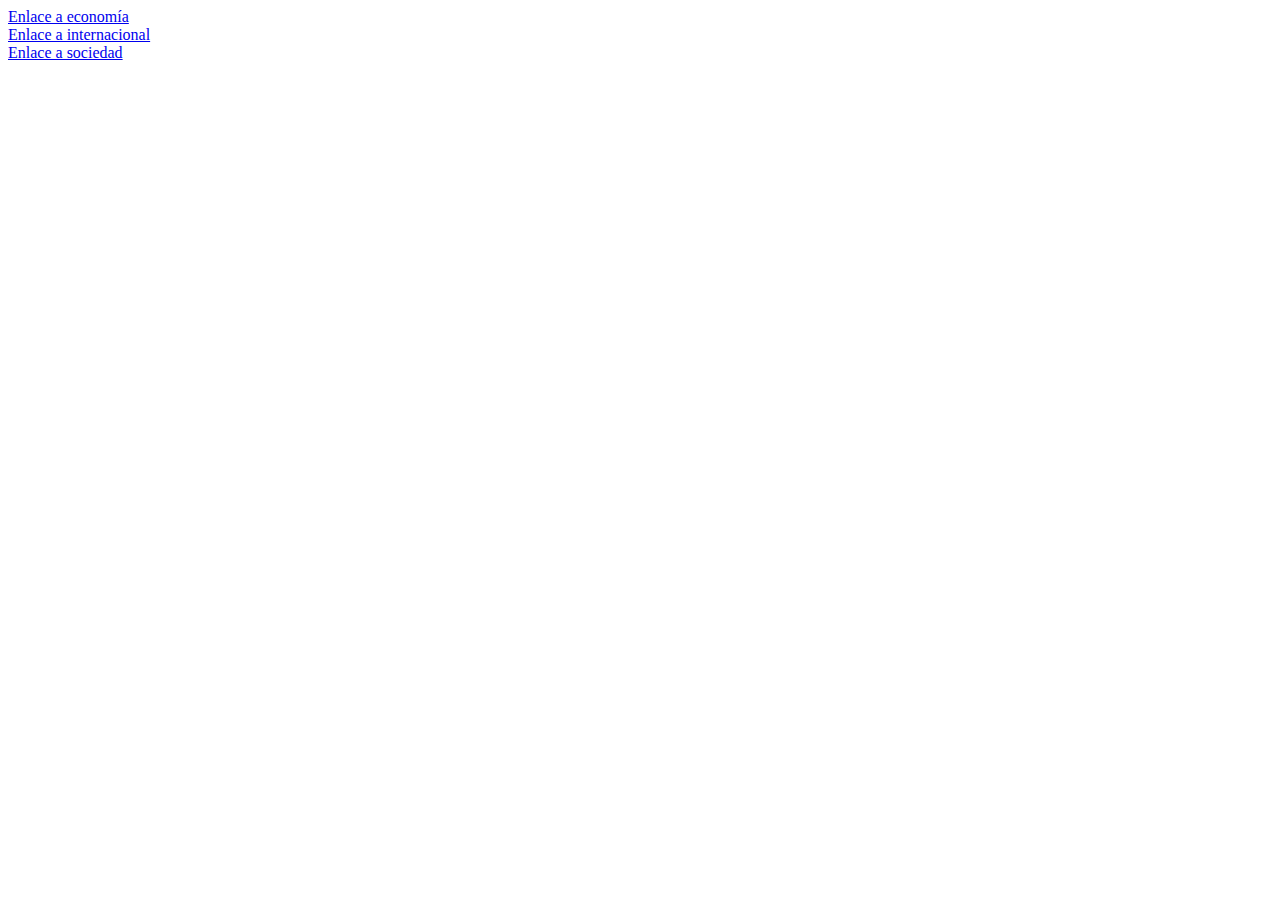
<file: index.html>
<html>
    <head>
        <meta charset="UTF-8">
    </head>
<body>
<a href="economia.html" target="_blank" >Enlace a economía</a> <br>
<a href="internacional.html" target="_blank" >Enlace a internacional</a> <br>
<a href="sociedades.html" target="_blank" >Enlace a sociedad</a>
</body>
</html>
</file>
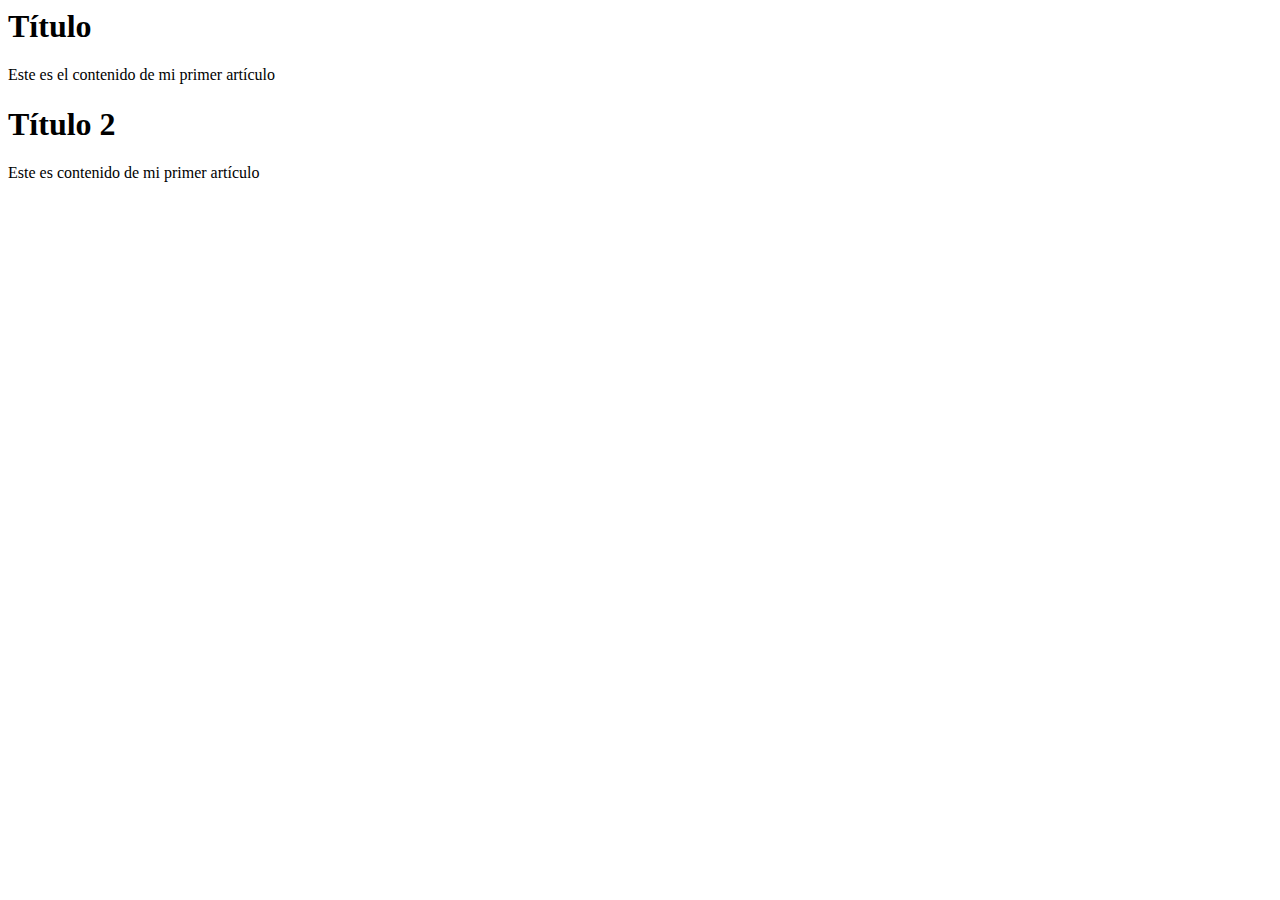
<file: deportes.html>
<html>
<meta charset="UTF-8">
<head>
    <title></title>

</head>
<body>
    <article class="recuadro">
        <h1>Título</h1>
        <p>Este es el contenido de mi primer artículo</p>
    </article>
    <article class="recuadro">
    <h1>Título 2</h1>
    <p>Este es contenido de mi primer artículo</p>
    </article>
        </body>
    </html>
</file>
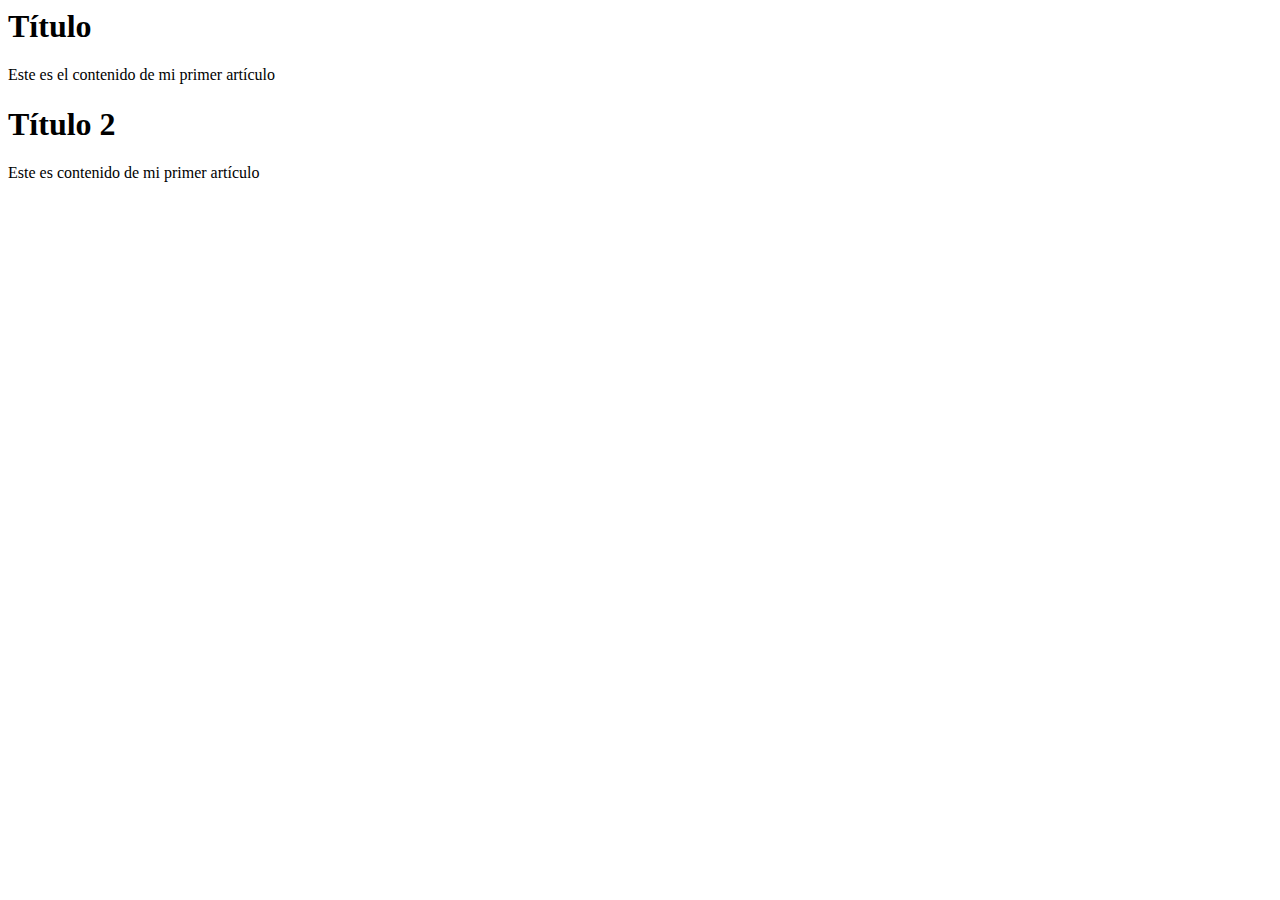
<file: sociedades.html>
<html>
    <meta charset="UTF-8">
    <link href="estilos.css" rel="stylesheet">
    <head>
        <header>
        <title></title>
        </header>
    </head>
    <body>
<article class="recuadro">
    <h1>Título</h1>
    <p>Este es el contenido de mi primer artículo</p>
</article>
<article class="recuadro">
<h1>Título 2</h1>
<p>Este es contenido de mi primer artículo</p>
</article>
    </body>
</html>
</file>
<file: estilos.css>
.recuadro {
    border: 1px;
    border-color: blueviolet;
}
</file>
